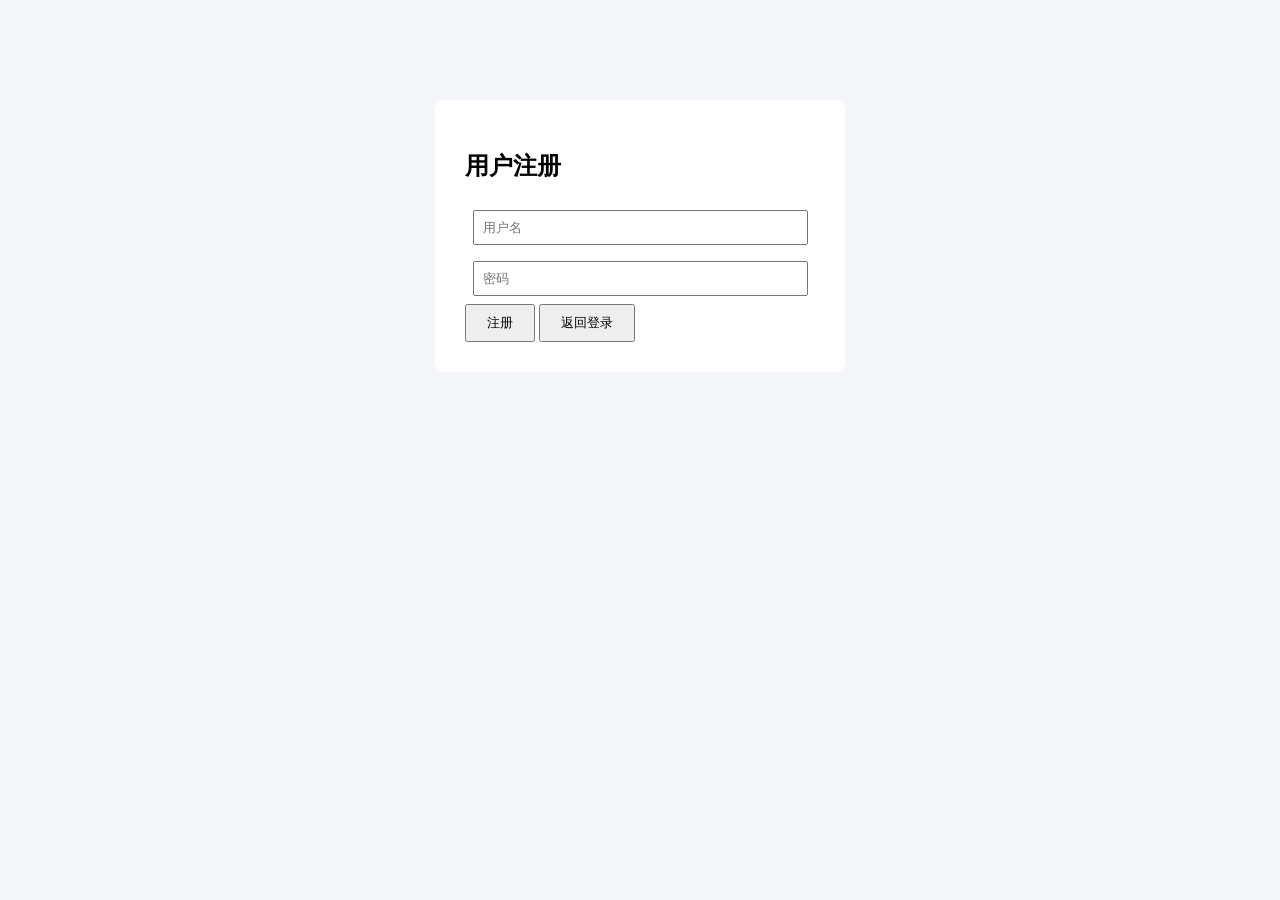
<file: src/main/resources/templates/register.html>
<!DOCTYPE html>
<html>

<head>

    <meta charset="UTF-8">

    <title>注册</title>


    <style>

        body{

            background:#f5f6fa;

            font-family:Arial;

        }


        .box{

            width:350px;

            margin:100px auto;

            background:white;

            padding:30px;

            border-radius:10px;

        }


        input{

            width:90%;

            padding:8px;

            margin:8px;

        }


        button{

            padding:8px 20px;

        }

    </style>

</head>


<body>


<div class="box">


    <h2>
        用户注册
    </h2>


    <input
            id="username"
            placeholder="用户名">


    <br>


    <input
            id="password"
            type="password"
            placeholder="密码">


    <br>


    <button onclick="register()">

        注册

    </button>


    <button onclick="location='/login'">

        返回登录

    </button>


</div>



<script>


    function register(){


        fetch(
            "/auth/register",
            {
                method:"POST",
                headers:{

                    "Content-Type":
                        "application/json"

                },


                body:JSON.stringify({

                    username:
                    username.value,


                    password:
                    password.value


                })
            }

        )
            .then(
                res=>res.json()
            )

            .then(
                data=>{
                    alert(
                        data.message ||
                        "注册成功"
                    );
                    location="/login";
                }

            );


    }


</script>


</body>

</html>
</file>
